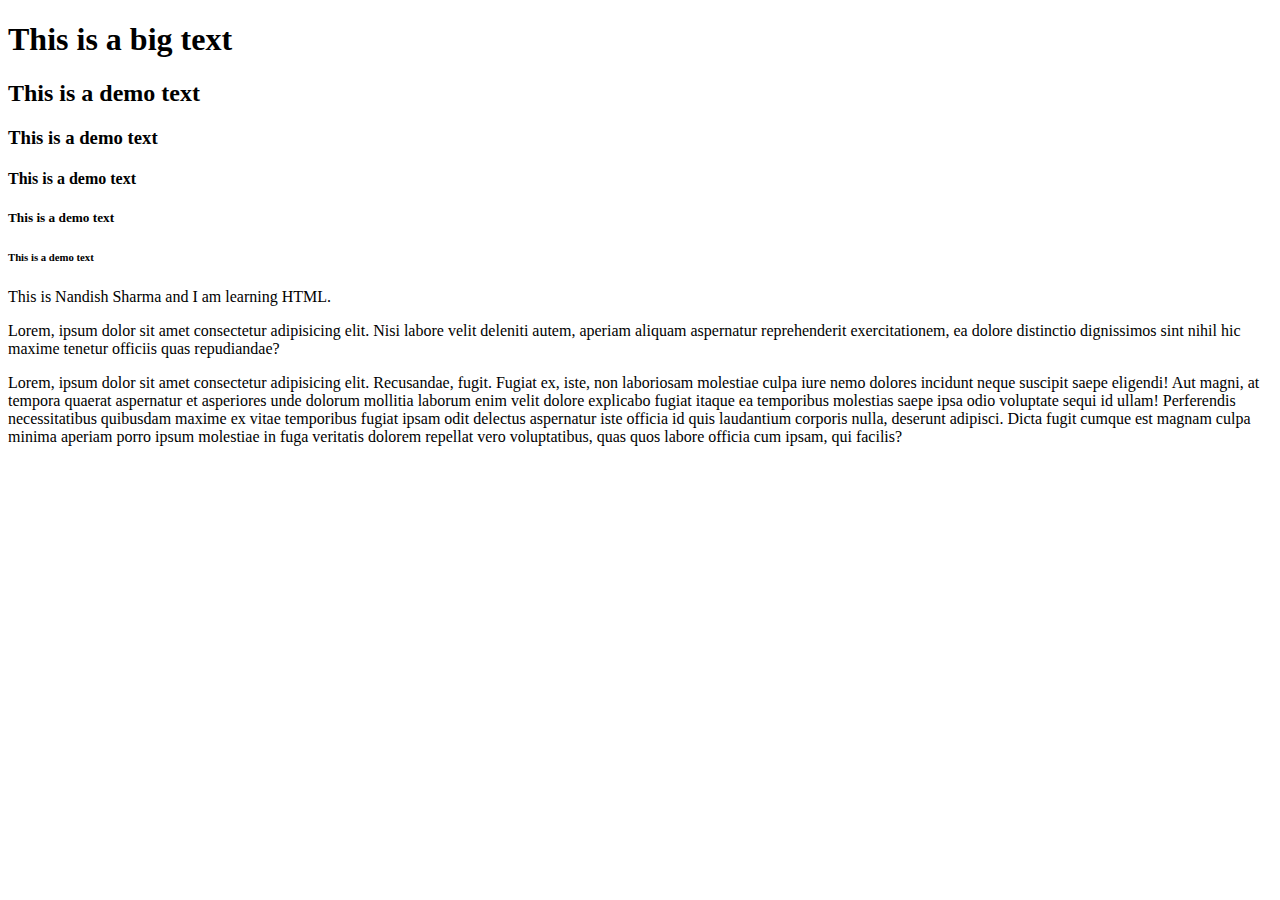
<file: my cool website/index.html>
<!DOCTYPE html>
<html lang="en">
<head>
    <meta charset="UTF-8">
    <meta name="viewport" content="width=device-width, initial-scale=1.0">
    <meta name="description" content="This is my cool website">
    <meta property="og:image" content="https://www.w3schools.com/images/w3schools_logo_436_2.png">
    <title>Document</title>
</head>
<body>
    <h1>This is a big text</h1>
    <h2>This is a demo text</h2>
    <h3>This is a demo text</h3>
    <h4>This is a demo text</h4>
    <h5>This is a demo text</h5>
    <h6>This is a demo text</h6>
    <p>This is Nandish Sharma  and I am learning HTML.
        <p>Lorem, ipsum dolor sit amet consectetur adipisicing elit. Nisi labore velit deleniti autem, aperiam aliquam aspernatur reprehenderit exercitationem, ea dolore distinctio dignissimos sint nihil hic maxime tenetur officiis quas repudiandae?</p>
        Lorem, ipsum dolor sit amet consectetur adipisicing elit. Recusandae, fugit. Fugiat ex, iste, non laboriosam molestiae culpa iure nemo dolores incidunt neque suscipit saepe eligendi! Aut magni, at tempora quaerat aspernatur et asperiores unde dolorum mollitia laborum enim velit dolore explicabo fugiat itaque ea temporibus molestias saepe ipsa odio voluptate sequi id ullam! Perferendis necessitatibus quibusdam maxime ex vitae temporibus fugiat ipsam odit delectus aspernatur iste officia id quis laudantium corporis nulla, deserunt adipisci. Dicta fugit cumque est magnam culpa minima aperiam porro ipsum molestiae in fuga veritatis dolorem repellat vero voluptatibus, quas quos labore officia cum ipsam, qui facilis?
   
    </p>
    
    


</body>
</html>
</file>
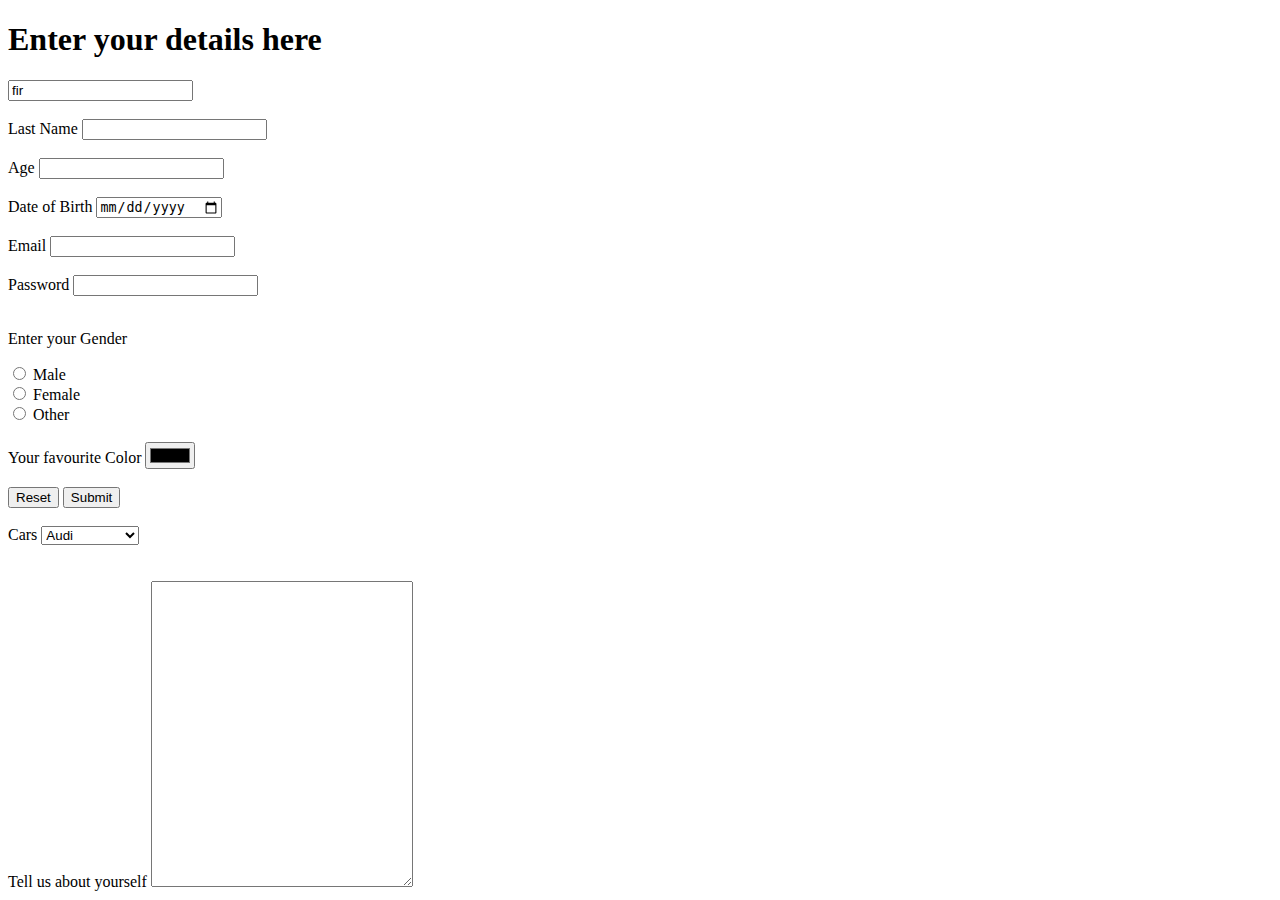
<file: my cool website/ContactDetails.html>
<!DOCTYPE html>
<html lang="en">
<head>
    <meta charset="UTF-8">
    <meta name="viewport" content="width=device-width, initial-scale=1.0">
    <title>Contact Details</title>
</head>
<body>
    <h1>Enter your details here</h1>
    <!-- inline vs block element we were using 
    block element takes the whole width or block the whole horizontal line
    inline elemnt doesnot block thw whole width line -->

    <form action="">
        
        <input type="text" name="firstName" value="fir" id="firstName"><br><br>
        <label for="">Last Name</label>
        <input type="text" >
        <br><br>
        <label for="">Age</label>
        <input type="Number">
        <br><br>
        <label for="">Date of Birth</label>
        <input type="date">
        <br><br>
        <label for="email">Email</label>
        <input id="email" type="email">
        <br><br>
        <label for="">Password</label>
        <input type="password">
        <br><br>
        <!-- radio buttons are used when user have multiple options and they can select only one option at a time -->   
       
        <p>Enter your Gender</p>
        
        <input id="Male" name="Gender" type="radio" value="Male">
        <label for="Male">Male</label><br>
        
        <input id="Female" name="Gender" type="radio" value="Female">
        <label for="Female">Female</label><br>
        
        <input id="Other" name="Gender" type="radio" value="Other">
        <label for="Other">Other</label>
        <br><br>
        <label for="Color">Your favourite Color</label>
        <input id="color" type="color">
        <br><br>
        <input type="Reset">
        <input type="submit">
        <br><br>

        <!-- Another attribute which is <Select> and <optiom]n></optiom> is used for drop down list -->

        <label for="Cars">Cars</label>
        <select name="Cars" id="Cars">
        
            <option value="Audi">Audi</option>
            <option value="BMW">BMW</option>
            <option value="Mercedez">Mercedez</option>
            <option value="Wolkswagan">Wolkswagan</option>
        </select>

        </form>

        <br><br>

        <!--         -->

        <label for="about yourself">Tell us about yourself</label>
        <textarea name="about yourself" id="about yourself" cols="30" rows="20"></textarea>
        


    </form>
    
</body>
</html>
</file>
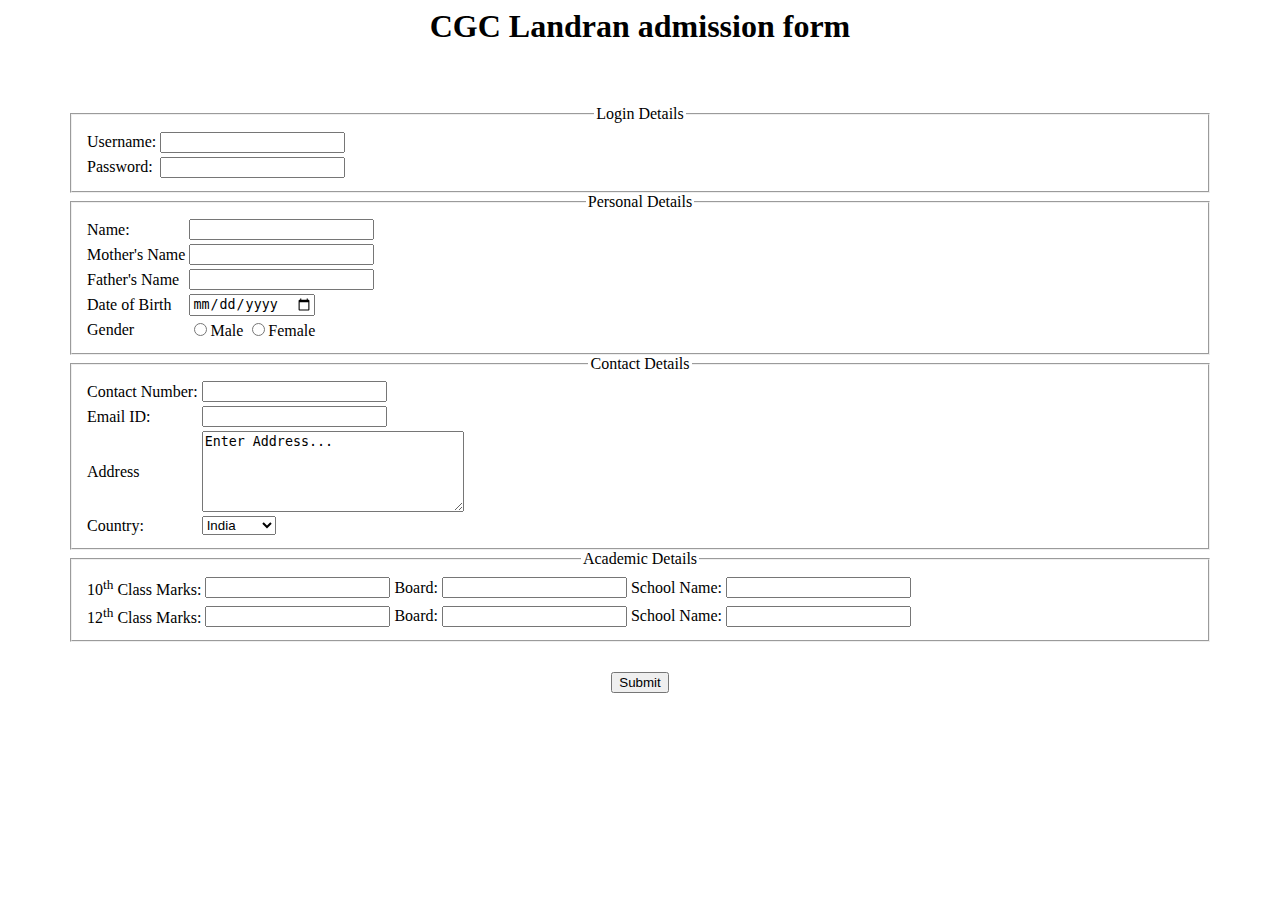
<file: my cool website/LOGIN FORM.html>
<html>
  <head>
     <title>Admission Form</title>
  </head>
  <body>
     <center><h1>CGC Landran admission form</h1></center>
     <div style="margin: 50px;padding: 10px; text-align: center;">
     <form method="POST">
       <fieldset>
         <legend>Login Details</legend>
         <table>
             <tr>
                <td>Username: </td>
                <td><input type="text" name="t1"/></td>
             </tr>
             <tr>
                <td>Password: </td>
                <td><input type="password" name="t2"/></td>
             </tr>  
         </table>
       </fieldset>
       <fieldset>
         <legend>Personal Details</legend>
         <table>
            <tr>
		<td>Name: </td>
		<td><input type="text" name="t3"/></td>
            </tr>
            <tr>
		<td>Mother's Name</td>
		<td><input type="text" name="t4"/></td>
	    </tr>
            <tr>
		<td>Father's Name</td>
		<td><input type="text" name="t5"/></td>
	    </tr>
            <tr>
		<td>Date of Birth</td>
		<td><input type="date" name="t6"/></td>
	    </tr>
            <tr>
		<td>Gender</td>
		<td>
		    <input type="radio" name="r1" value="male">Male</input>
		    <input type="radio" name="r1" vale="female">Female</input>
                </td>
	    </tr>
         </table> 
       </fieldset>
        <fieldset>
         <legend>Contact Details</legend>
          <table>
            <tr>
		<td>Contact Number: </td>
		<td><input type="tel" name="t7"/></td>
            </tr>
            <tr>
		<td>Email ID: </td>
		<td><input type="email" name="t8"/></td>
            </tr>
            <tr>
		<td>Address</td>
		<td><textarea rows="5" cols="30">Enter Address...</textarea></td>
            </tr>
            <tr>
		<td>Country: </td>
		<td>
                   <select name="country">
			<option>India</option>
			<option>USA</option>
			<option>UK</option>
			<option>Australia</option>
                   </select>
                </td>
            </tr>
          </table>

       </fieldset> 
       <fieldset>
         <legend>Academic Details</legend>
         <table>
           <tr>
             <td>10<sup>th</sup> Class Marks:</td>
             <td><input type="number" name="t9"/></td>
             <td>Board: </td>
             <td><input type="text" name="t9_1"/></td>
             <td>School Name: </td>
             <td><input type="text" name="t9_2"/></td>
           </tr>
           <tr>
           <tr>
             <td>12<sup>th</sup> Class Marks:</td>
             <td><input type="number" name="t10"/></td>
             <td>Board: </td>
             <td><input type="text" name="t10_1"/></td>
             <td>School Name: </td>
             <td><input type="text" name="t10_2"/></td>
           </tr>
           </tr>
         </table>
       </fieldset>  
       <div style="margin-top: 20px; padding: 10px;text-align: center;">
           <Button onclick="alert('Form Submitted');">Submit</button>
       </div>  
     </form>
     </div>
  </body>
</html>
</file>
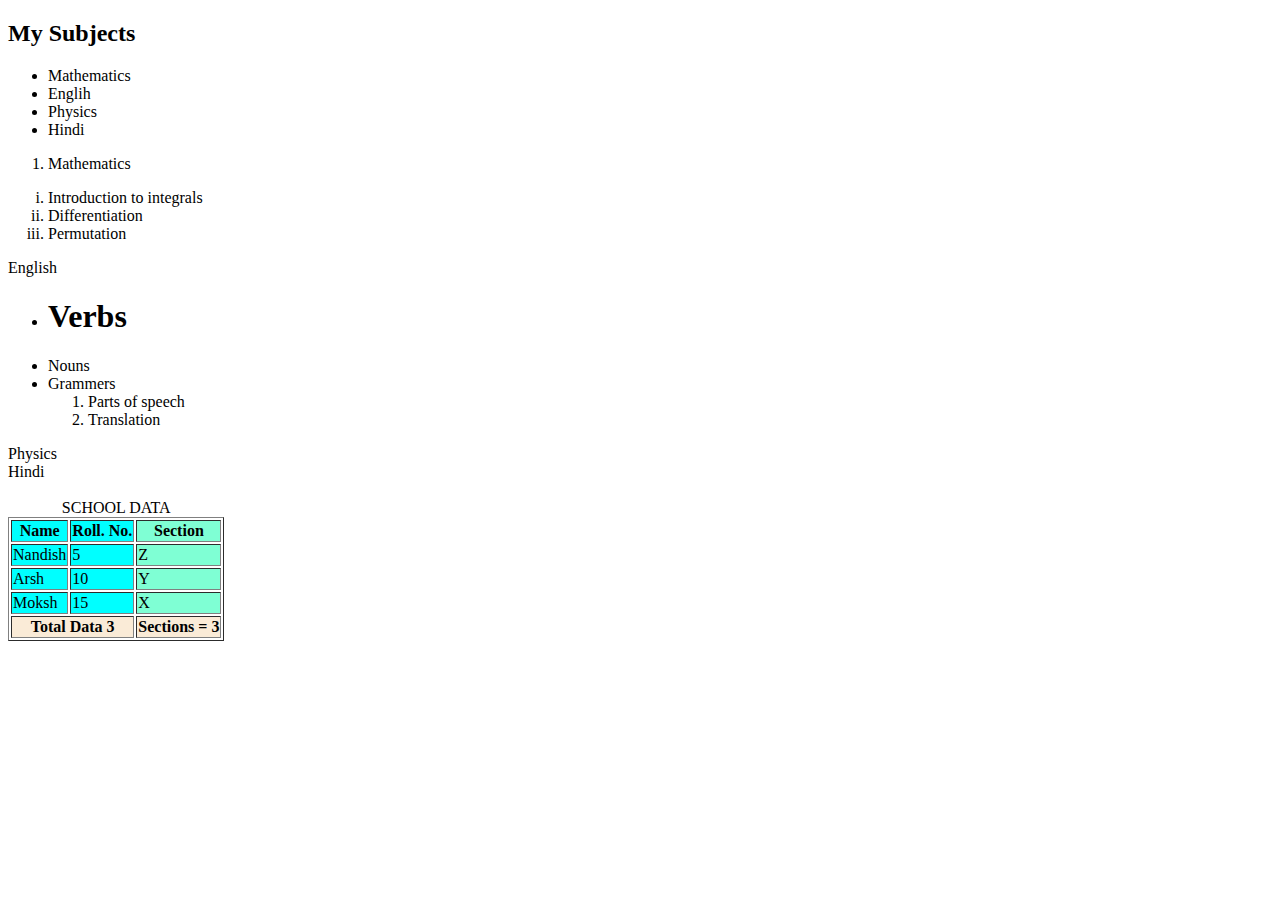
<file: my cool website/school.html>
<!DOCTYPE html>
<html lang="en">
<head>
    <meta charset="UTF-8">
    <meta name="viewport" content="width=device-width, initial-scale=1.0">
    <title>My School</title>
</head>
<body>
    
    <h2>My Subjects</h2>
    <ul>
        <li>Mathematics</li>
        <li>Englih</li>
        <li>Physics</li>
        <li>Hindi</li>

    </ul>
    <ol>
        <!-- ol>li*3  FORMULA FOR GETTING MULTIPLE LI TAG                                   -->
        <li>Mathematics        
            
        </ol>
            <ol type="i">
                <li>Introduction to integrals</li>
                <li>Differentiation</li>
                <li>Permutation</li>
            
            </ol>
        </li>
        <li>English

            <!-- Attributes of ordered list :
            1.Reversed
            2.Start
            3.Type - a: lowercase letters
                        A: uppercase letters
                        i: lowercase Roman numerals
                        I: uppercase Roman numerals
                        1: numbers (decimal) -->

            




            <ul>
                <li><h1>Verbs</h1></li>
                <li>Nouns</li>
                <li>Grammers</li>
                <ol>
                    <li>Parts of speech</li>
                    <li>Translation</li>
                </ol>
            </ul>
        </li>
        <li>Physics</li>
        <li>Hindi</li>

    </ol><br>
    
  <!-- WE HAVE # ATTRIBUTES ALSO IN TABLES LIKE CAPtiON,COLGROUP,COL AND COL ISUSED IN COLGROUP
  We Hve some also attributes like Colspan and rowspan -->
    
  <table border="">
        <caption>
            SCHOOL DATA 
        
        </caption>
        <colgroup>
            <col span="2" style="background-color: aqua;"
            >
            <col style="background-color: aquamarine;">
        </colgroup>

        <tr>
            <th>Name</th>
            <th>Roll. No.</th>
            <th>Section</th>
            
        </tr>
        <tr>
                <td>Nandish</td>
                <td>5</td>
                <td>Z</td>

                <tr>
                    <td>Arsh</td>
                    <td>10</td>
                    <td>Y</td>
                   
                        <tr>
                            <td>Moksh</td>
                            <td>15</td>
                            <td>X</td>

                        </tr>
                        <tfoot style="background-color: antiquewhite;">
                        <tr>
                            <th colspan="2">
                                Total Data 3
                        
                            </th>
                            <th>Sections = 3</th>
                        </tr>
                    </tfoot>
                       
                        
                    
                </tr>
                
                    
                    
                </tr>
    </table>





 
        
    


    




    

</body>
</html>
</file>
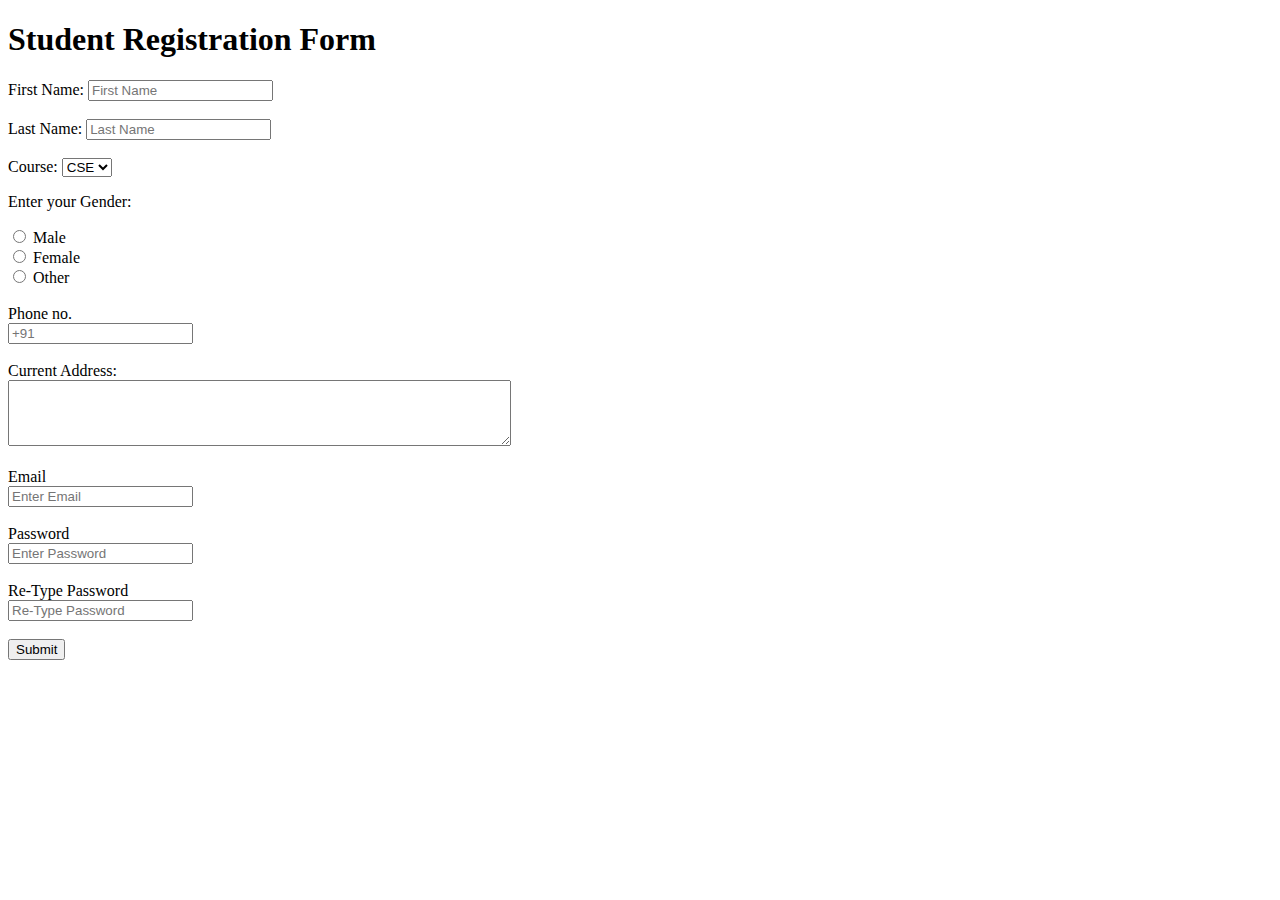
<file: my cool website/Student Registration Form.html>
<!DOCTYPE html>
<html lang="en">
<head>
    <meta charset="UTF-8">
    <meta name="viewport" content="width=device-width, initial-scale=1.0">
    <title>Student Registration Form</title>

</head>
<body>
    <form action="">
        <h1>Student Registration Form</h1>
        <label for="firstName">First Name:</label>
        <input type="text" name="firstName" id="firstName" placeholder="First Name">
        
        <br><br>
        <label for="lastName">Last Name:</label>
        <input type="text" name="lastName" id="lastName" placeholder="Last Name"><br><br>
        <label for="Course">Course:</label>
        <select name="Course" id="Course">

                <option value="CSE">CSE</option>
                <option value="ECE">ECE</option>
                <option value="IT">IT</option>
                <br><br>
             

        </select>
        <p>Enter your Gender:</p>
        <input type="radio" name="Gender" id="Male" value="Male">       
        <label for="Male">Male</label><br>
        
        <input type="radio" name="Gender" id="Female" value="Female">
        <label for="Female">Female</label><br>
        <input type="radio" name="Gender" id="Other" value="Other">
        <label  for="Other">Other</label><br><br>
        

        
        <label for="Phone Number">Phone no.</label><br>
        <input type="Phone number" id="Phone Number" name="Phone Number" placeholder="+91" ><br><br>
        <label for="Address">Current Address:</label><br>
        <textarea name="Address" id="Address" cols="60" rows="4"></textarea>
        <br><br>
        <label for="Email">Email</label><br>
        <input type="email" name="" id="email" placeholder="Enter Email">
        <br><br>
        <label for="Password">Password</label><br>
        <input type="password" name="password" id="password" placeholder="Enter Password">
        <br><br>
        <label for="password">Re-Type Password</label><br>
        <input type="password" name="password" id="password" placeholder="Re-Type Password"><br><br>
        <input type="submit">

        
    </form>
    
</body>
</html>
</file>
